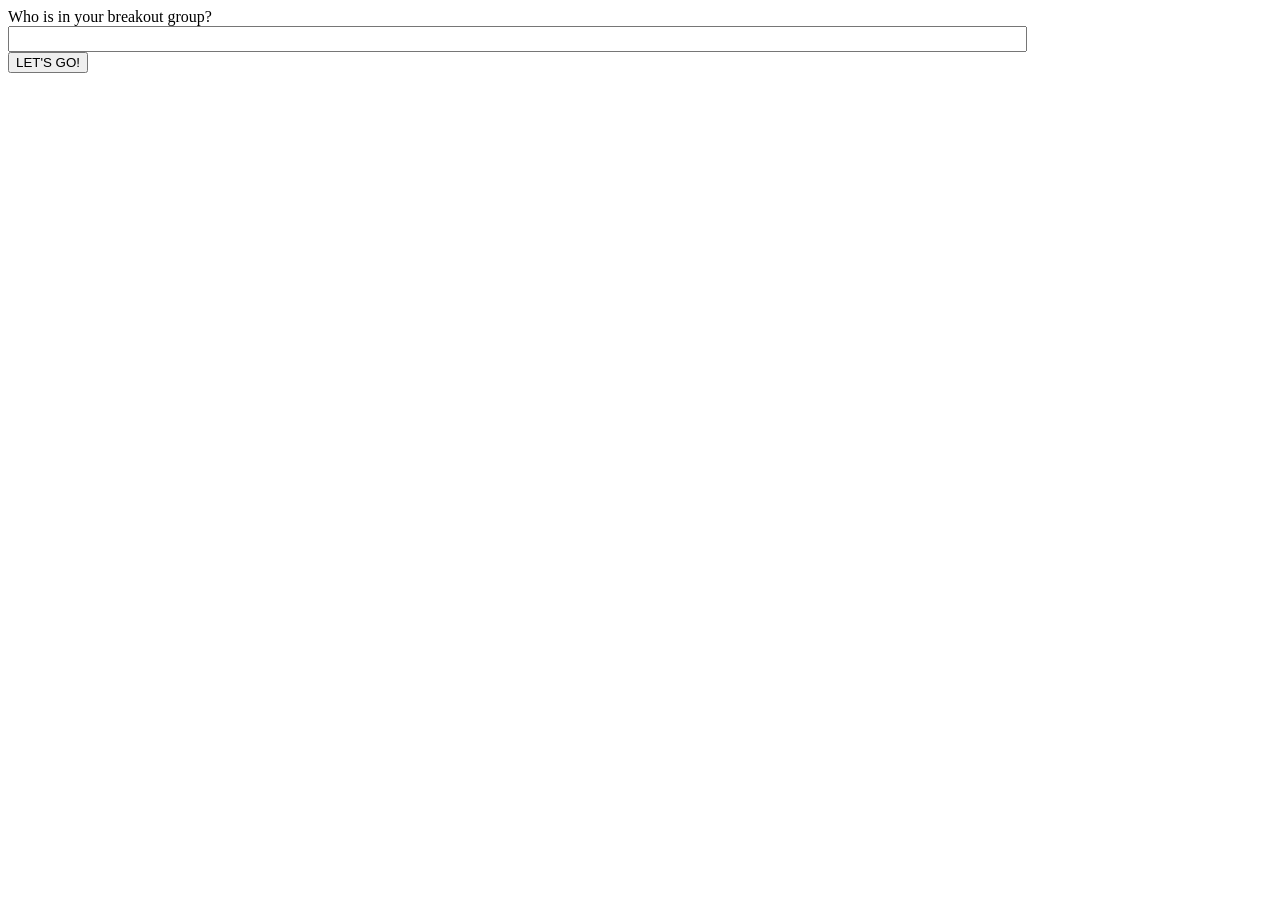
<file: doc/index.html>
<!DOCTYPE html>
<html lang="en">
<head>
    <meta charset="UTF-8">
    <meta name="viewport" content="width=device-width, initial-scale=1.0">
    <title>Breakout Responses</title>
    <script
        src="https://code.jquery.com/jquery-3.5.1.min.js"
        integrity="sha256-9/aliU8dGd2tb6OSsuzixeV4y/faTqgFtohetphbbj0="
        crossorigin="anonymous"></script>
    <script src="breakout.js"></script>
    <link rel="stylesheet" href="breakout.css">
</head>
<body>
    <div>
        <form id='setup'>
            <label>
                Who is in your breakout group?<br>
                <input type='text' name='breakout' class='breakout'></input><br>
                <button type="submit">LET'S GO!</button>
              </label>
        </form>
    </div>
    <div id='questions'>
    </div>
    <iframe name='output' id='output' frameborder="1"></iframe>
</body>
</html>
</file>
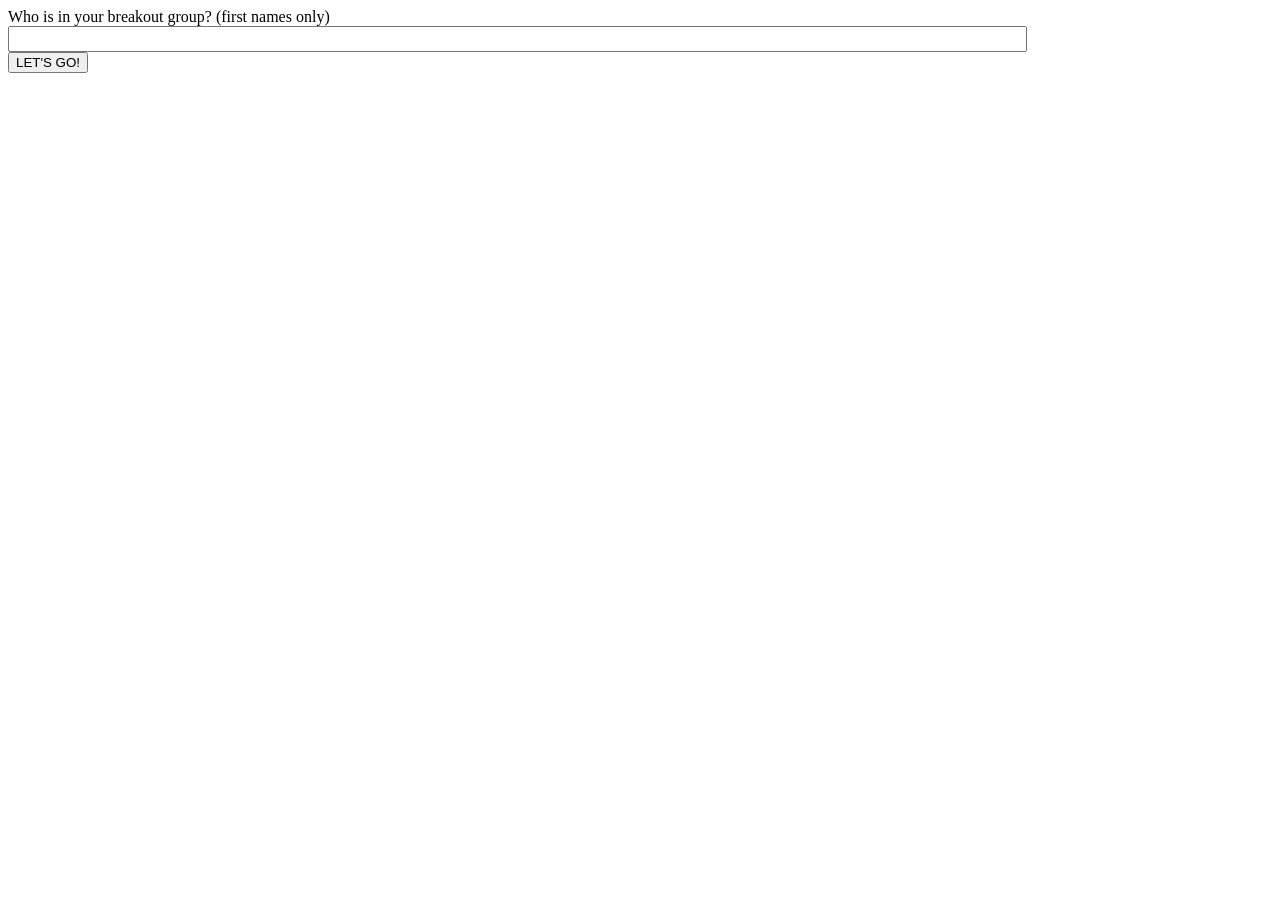
<file: docs/index.html>
<!DOCTYPE html>
<html lang="en">
<head>
    <meta charset="UTF-8">
    <meta name="viewport" content="width=device-width, initial-scale=1.0">
    <title>Breakout Responses</title>
    <script
        src="https://code.jquery.com/jquery-3.5.1.min.js"
        integrity="sha256-9/aliU8dGd2tb6OSsuzixeV4y/faTqgFtohetphbbj0="
        crossorigin="anonymous"></script>
    <script src="breakout.js"></script>
    <link rel="stylesheet" href="breakout.css">
</head>
<body>
    <div>
        <form id='setup'>
            <label>
                Who is in your breakout group? (first names only)<br>
                <input type='text' name='breakout' class='breakout'></input><br>
                <button type="submit">LET'S GO!</button>
              </label>
        </form>
    </div>
    <div id='questions'>
    </div>
    <iframe name='output' id='output' frameborder="1"></iframe>
</body>
</html>
</file>
<file: doc/breakout.css>
.breakout {
    height: 1.5em;
    width: 80%;
}
.question {
    margin: 16px;
}
.answer {
    display: block;
    font-size: 0.8em;
    width:80%;
    height:8em;
}
</file>
<file: docs/breakout.css>
.breakout {
    height: 1.5em;
    width: 80%;
}
.question {
    margin: 16px;
}
.answer {
    display: block;
    font-size: 0.8em;
    width:80%;
    height:8em;
}
</file>
